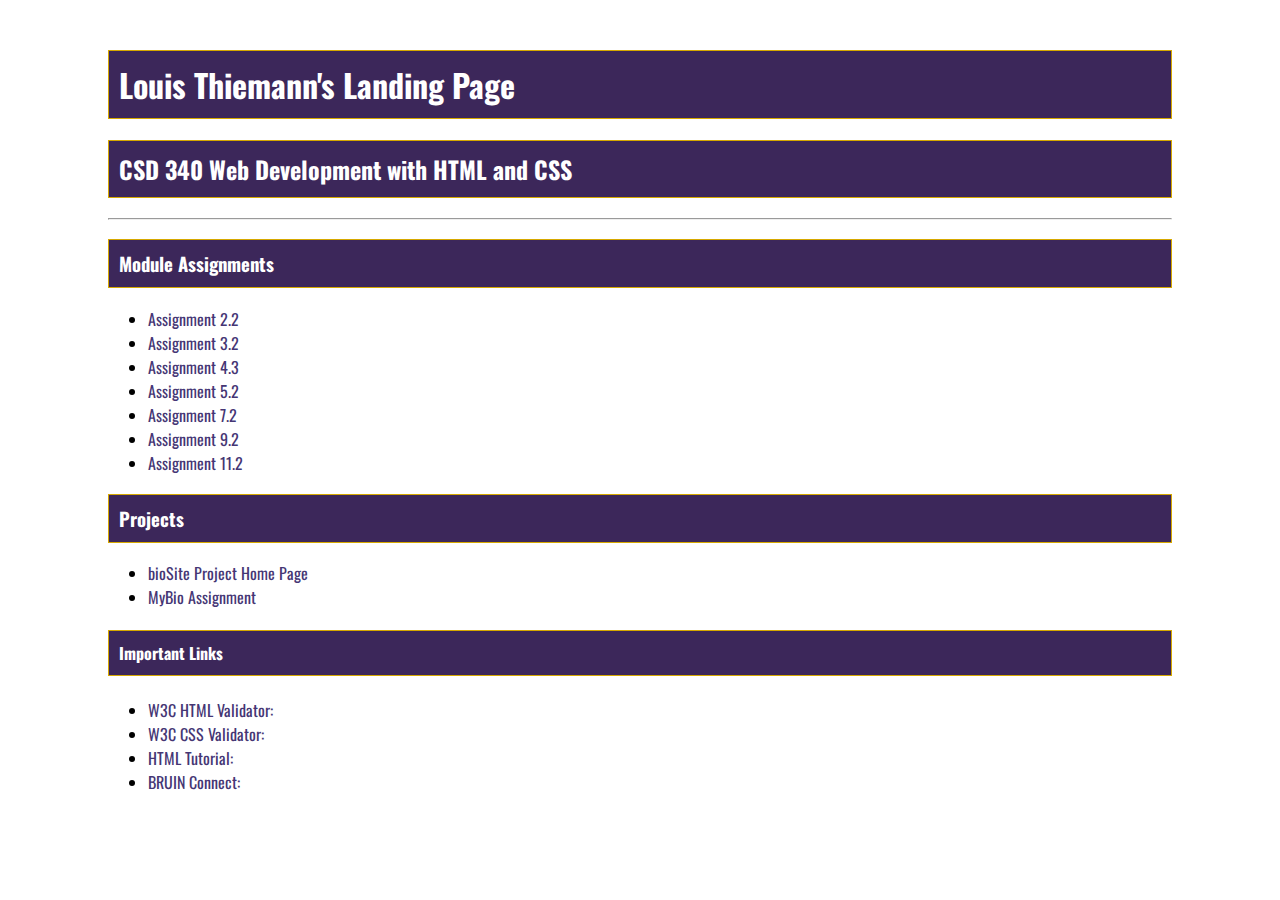
<file: index.html>
<!DOCTYPE html>

<html lang="en">

<head>
    <link rel="preconnect" href="https://fonts.googleapis.com">
    <link rel="preconnect" href="https://fonts.gstatic.com" crossorigin>
    <link href="https://fonts.googleapis.com/css2?family=Oswald:wght@300;400;500;700&display=swap" rel="stylesheet">
    <link href="site.css" rel="stylesheet" type="text/css">
    <title>Louis Thiemann's CSD 340 Landing Page</title>
</head>

<body>

    <div id="container">

        <h1>Louis Thiemann's Landing Page</h1>
        <h2>CSD 340 Web Development with HTML and CSS</h2>
        <hr>
        <h3>Module Assignments</h3>
        <ul>
            <li> <a href="module-2/Thiemann_EX1.html"> Assignment 2.2 </a> </li>
            <li> <a href="module-3/Thiemann_EX2.html"> Assignment 3.2 </a> </li>
            <li> <a href="module-4/Thiemann_EX3.html"> Assignment 4.3 </a> </li>
            <li> <a href="module-5/Thiemann_EX4.html"> Assignment 5.2 </a> </li>
            <li> <a href="module-7/Thiemann_Mod7_2.html"> Assignment 7.2 </a> </li>
            <li> <a href="module-9/Thiemann_EX6.html"> Assignment 9.2 </a> </li>
            <li> <a href="module-11/Thiemann_11.2.docx"> Assignment 11.2 </a> </li>
        </ul>

        <h3>Projects</h3>
        <ul>
            <li> <a href="../bioSite/index.html"> bioSite Project Home Page </a> </li>
            <li> <a href="module-12/index.html"> MyBio Assignment </a> </li>
        </ul> 
        <h4> Important Links </h4>
        
        <ul>
            <li> <a href="https://validator.w3.org/"> W3C HTML Validator: </a> </li>
            <li> <a href="http://jigsaw.w3.org/css-validator/"> W3C CSS Validator: </a> </li>
            <li> <a href="https://www.w3schools.com/html/"> HTML Tutorial: </a> </li>
            <li> <a href="https://bruinconnect.bellevue.edu/"> BRUIN Connect: </a> </li>


        </ul>


        

          








    </div>
    

</body>

</html>
</file>
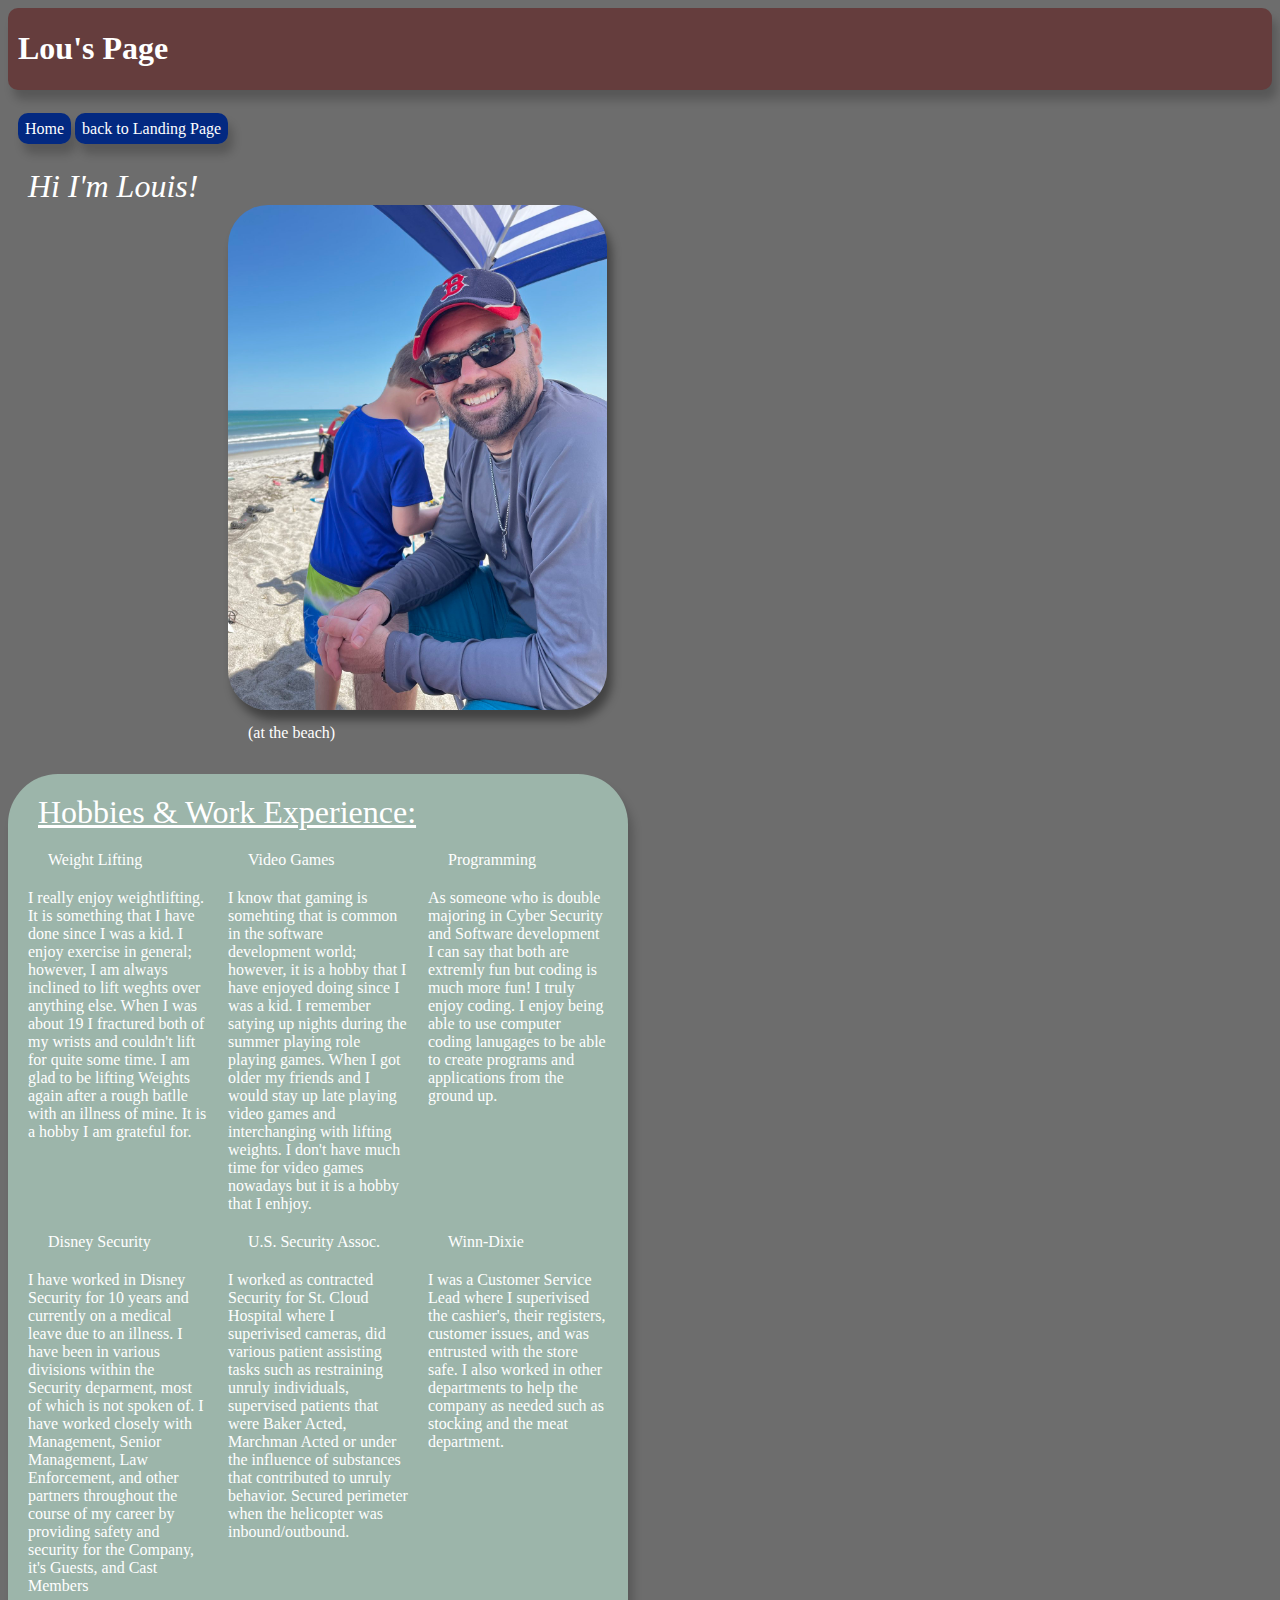
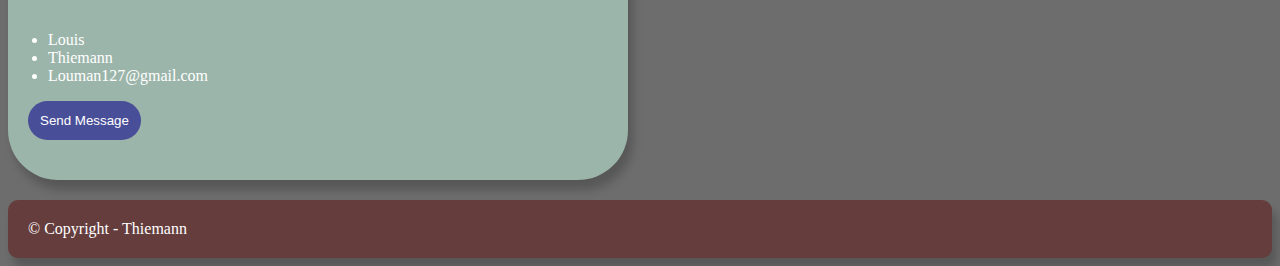
<file: module-12/index.html>
<!DOCTYPE html>

<html lang="en">

<head>
    <link rel="preconnect" href="https://fonts.googleapis.com">
    <link rel="preconnect" href="https://fonts.gstatic.com" crossorigin>
    <link href="https://fonts.googleapis.com/css2?family=Oswald:wght@300;400;500;700&display=swap" rel="stylesheet">
    <link href="site.css" rel="stylesheet" type="text/css">
    <title>Louis Thiemann's CSD 340 Landing Page</title>
</head>

<header>
    <h1>Lou's Page</h1>
    <!-- <h2>bioSite</h2> -->

</header>

<div id="menuBar">
    <a id="indexPage" href="index.html">Home</a>
    <a id="landingPage" href="../index.html"> back to Landing Page</a>
    <!--
    <a id="aboutPage" href="about.html">About</a>
    <a id="hobbiesPage" href="hobbies.html">Hobbies</a>
    -->
</div>

<div id="this_here"> Hi I'm Louis!</div>
<div id="mePicture">
    <img src="15.jpg" alt="(at the beach)"/> <!--Filler item-->
    <figcaption style="margin-left:240px; margin-top: 10px; color: white;">
        (at the beach)
    </figcaption> <!--Filler item-->
</div>

<div id="container">

    <p id="hobby_statement"> Hobbies &amp; Work Experience&colon; </p>

    <div id="hobbies">
        <!-- <h1>Hobbies</h1> -->

        <div id="column1">
            <div class="card">
                

                <div class="card-title">
                    Weight Lifting
                </div>

                
                <div class="card-content">

                    I really enjoy weightlifting. It is something that I have done
                    since I was a kid. I enjoy exercise in general; however, I am
                    always inclined to lift weghts over anything else. When I was about
                    19 I fractured both of my wrists and couldn't lift for quite some time.
                    I am glad to be lifting Weights again after a rough batlle with an illness
                    of mine. It is a hobby I am grateful for.



                </div>

            </div>    

        </div>
        
        
        <div id="column2">
            <div class="card">

                <div class="card-title">
                    Video Games
                </div>
                
                <div class="card-content">
                    I know that gaming is somehting that is common in the software development world;
                    however, it is a hobby that I have enjoyed doing since I was a kid. I remember satying up
                    nights during the summer playing role playing games. When I got older my friends and I would
                    stay up late playing video games and interchanging with lifting weights. I don't have much
                    time for video games nowadays but it is a hobby that I enhjoy. 

                </div>

            </div>    

        </div>


        <div id="column3">
            <div class="card">

                <div class="card-title">
                    Programming
                </div>
                
                <div class="card-content">
                    As someone who is double majoring in Cyber Security and Software development
                    I can say that both are extremly fun but coding is much more fun! I truly enjoy coding.
                    I enjoy being able to use computer coding lanugages to be able to create programs and 
                    applications from the ground up.

                </div>

            </div>    

        </div>


        <!-- Experience div. 3 columns representing your work experience/personal interests -->

        <!-- <div id="work_exp"> Work&colon; </div> -->
        
        <div id="experience">
            
            <div id="column4">
                
                <div class="card">
                    

                    <div class="card-title">
                        Disney Security
                    </div>
                    
                    <div class="card-content">
                        I have worked in Disney Security for 10 years and currently on a medical leave due to an illness. 
                        I have been in various divisions within the Security deparment, most of which is not spoken of. 
                        I have worked closely with Management, Senior Management, 
                        Law Enforcement, and other partners throughout the course of my career by providing safety and security for the 
                        Company, it's Guests, and Cast Members

                    </div>

                </div>    

            </div>
            
            
            <div id="column5">
                <div class="card">

                    <div class="card-title">
                        U.S. Security Assoc.
                    </div>
                    
                    <div class="card-content">
                        I worked as contracted Security for St. Cloud Hospital where I superivised cameras, did various patient
                        assisting tasks such as restraining unruly individuals, supervised patients that were Baker
                        Acted, Marchman Acted or under the influence of substances that contributed to unruly behavior.
                        Secured perimeter when the helicopter was inbound/outbound.

                    </div>

                </div>    

            </div>


            <div id="column6">
                <div class="card">

                    <div class="card-title">
                        Winn-Dixie
                    </div>
                    
                    <div class="card-content">
                        I was a Customer Service Lead where I superivised the cashier's, their registers, customer issues,
                        and was entrusted with the store safe. I also worked in other departments to help
                        the company as needed such as stocking and the meat department.

                    </div>

                </div>    

            </div>

        </div>

    </div>

    <div id="contact_div">
        
        <ul>
            <li> Louis </li>
            <li> Thiemann </li>
            <li> Louman127@gmail.com </li>
        </ul>
        
        


        <a href="mailto:louman127@gmail.com"><input type="submit" value="Send Message" id="button_message"></a></button> 
        

        

    </div>


</div>

<footer>
© Copyright - Thiemann 
</footer>
</file>
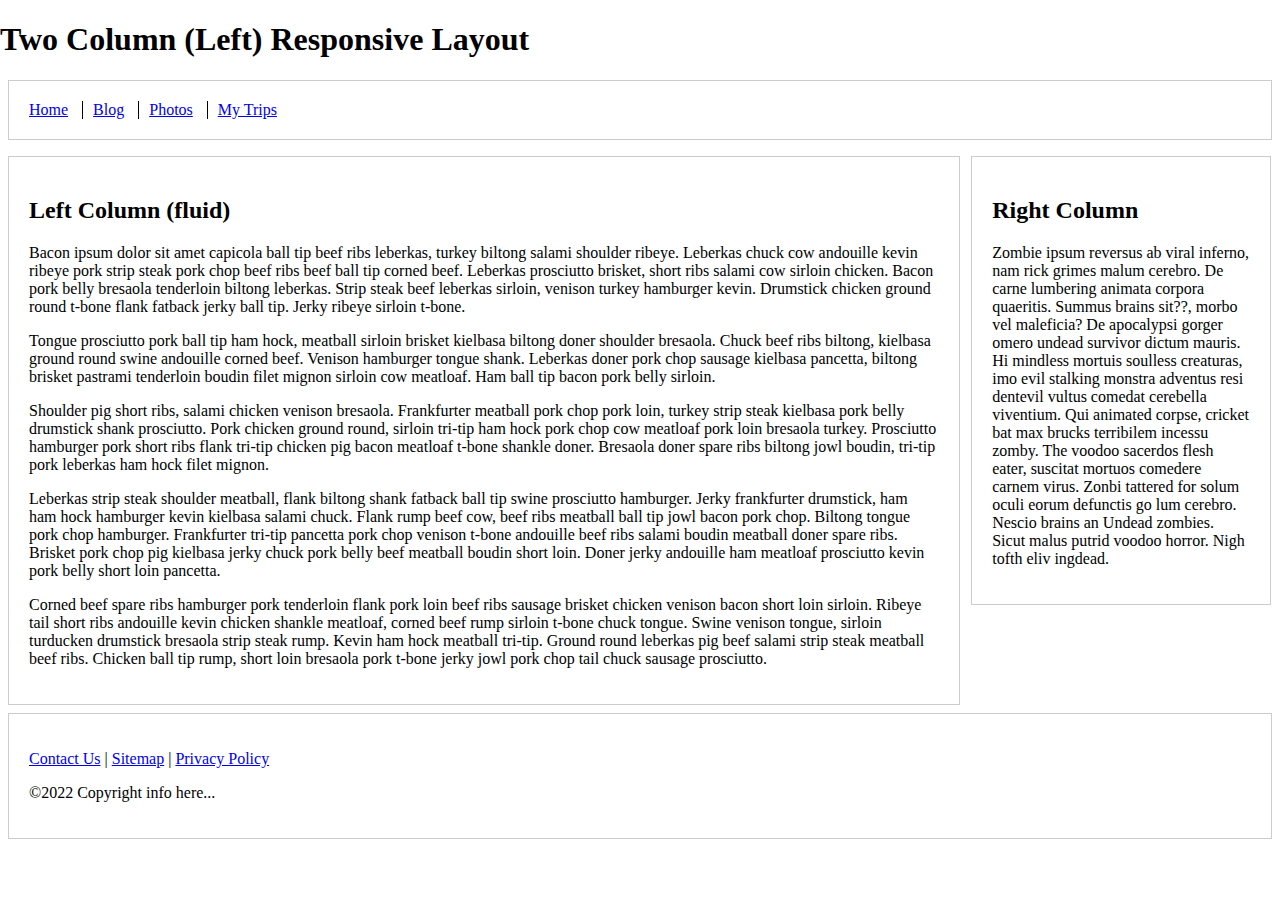
<file: module-11/Exercise 11.2.html>
<!DOCTYPE html>
<!-- saved from url=(0221)https://alt-5a31d48b683a8.blackboard.com/bbcswebdav/pid-13718017-dt-content-rid-84358092_2/courses/CSD340-306H_2231_DD/assignment_11_2.html?one_hash=438ABA331676374C67B3270284BF3BD6&f_hash=69238CD3C34F44947D04EAF231B34CB9 -->
<html lang="en"><head><meta http-equiv="Content-Type" content="text/html; charset=UTF-8">
    
    <meta name="viewport" content="width=device-width, initial-scale=1">

    <title>Exercise 11.2</title>

    <style type="text/css">
        html {
            box-sizing: border-box;
        }

        *, *:before, *:after {
            box-sizing: inherit;
        }

        body {
            margin: 0 auto;
        }

        footer, header {
            position: relative;
            clear: both;
        }

        .left-column, .right-column, footer, header {
            border: 1px solid #ccc;
            padding: 1.25em;
            margin: .5em;
        }

        .nav {
            list-style: none;
            margin-left: 0;
            margin-bottom: 0;
            padding-left: 0;
        }

        .nav > li,
        .nav > li > a {
            display: inline-block;
            *display: inline;
            zoom: 1;
        }

        .inline-items {
            margin-top: 0;
        }

        .inline-items li {
            margin-left: 0;
            border-left: 1px solid black;
            padding-left: 10px;
            padding-right: 10px;
        }

        .inline-items li:first-child {
            margin-left: 0;
            border: none;
            padding-left: 0;
            padding-right: 10px;
        }

        .inline-items li:last-child {
            padding-right: 0;
        }

        /* Media queries */
        @media screen and (min-width: 47.5em) {
            .columns-container {
                float: left;
            }

            .left-column {
                margin-right: 20em;
                float: left;
            }

            .right-column {
                width: 18.75em;
                margin-left: -19.3em;
                float: left;
            }
        }
    </style>
</head>

<body>
    <h1>Two Column (Left) Responsive Layout</h1>
    
    <header>
        <nav>
            <ul class="nav inline-items">
                <li><a href="https://alt-5a31d48b683a8.blackboard.com/bbcswebdav/pid-13718017-dt-content-rid-84358092_2/courses/CSD340-306H_2231_DD/assignment_11_2.html?one_hash=438ABA331676374C67B3270284BF3BD6&amp;f_hash=69238CD3C34F44947D04EAF231B34CB9#">Home</a></li>
                <li><a href="https://alt-5a31d48b683a8.blackboard.com/bbcswebdav/pid-13718017-dt-content-rid-84358092_2/courses/CSD340-306H_2231_DD/assignment_11_2.html?one_hash=438ABA331676374C67B3270284BF3BD6&amp;f_hash=69238CD3C34F44947D04EAF231B34CB9#">Blog</a></li>
                <li><a href="https://alt-5a31d48b683a8.blackboard.com/bbcswebdav/pid-13718017-dt-content-rid-84358092_2/courses/CSD340-306H_2231_DD/assignment_11_2.html?one_hash=438ABA331676374C67B3270284BF3BD6&amp;f_hash=69238CD3C34F44947D04EAF231B34CB9#">Photos</a></li>
                <li><a href="https://alt-5a31d48b683a8.blackboard.com/bbcswebdav/pid-13718017-dt-content-rid-84358092_2/courses/CSD340-306H_2231_DD/assignment_11_2.html?one_hash=438ABA331676374C67B3270284BF3BD6&amp;f_hash=69238CD3C34F44947D04EAF231B34CB9#">My Trips</a></li>
            </ul>
        </nav>
    </header>

    <div class="columns-container">

        <div class="left-column">
            <h2>Left Column (fluid)</h2>

            <p>Bacon ipsum dolor sit amet capicola ball tip beef ribs leberkas, turkey biltong salami shoulder ribeye. Leberkas
                chuck cow andouille kevin ribeye pork strip steak pork chop beef ribs beef ball tip corned beef. Leberkas
                prosciutto brisket, short ribs salami cow sirloin chicken. Bacon pork belly bresaola tenderloin biltong leberkas.
                Strip steak beef leberkas sirloin, venison turkey hamburger kevin. Drumstick chicken ground round t-bone flank
                fatback jerky ball tip. Jerky ribeye sirloin t-bone.</p>

            <p>Tongue prosciutto pork ball tip ham hock, meatball sirloin brisket kielbasa biltong doner shoulder bresaola.
                Chuck beef ribs biltong, kielbasa ground round swine andouille corned beef. Venison hamburger tongue shank.
                Leberkas doner pork chop sausage kielbasa pancetta, biltong brisket pastrami tenderloin boudin filet mignon
                sirloin cow meatloaf. Ham ball tip bacon pork belly sirloin.</p>

            <p>Shoulder pig short ribs, salami chicken venison bresaola. Frankfurter meatball pork chop pork loin, turkey strip
                steak kielbasa pork belly drumstick shank prosciutto. Pork chicken ground round, sirloin tri-tip ham hock pork
                chop cow meatloaf pork loin bresaola turkey. Prosciutto hamburger pork short ribs flank tri-tip chicken pig bacon
                meatloaf t-bone shankle doner. Bresaola doner spare ribs biltong jowl boudin, tri-tip pork leberkas ham hock filet
                mignon.</p>

            <p>Leberkas strip steak shoulder meatball, flank biltong shank fatback ball tip swine prosciutto hamburger. Jerky
                frankfurter drumstick, ham ham hock hamburger kevin kielbasa salami chuck. Flank rump beef cow, beef ribs meatball
                ball tip jowl bacon pork chop. Biltong tongue pork chop hamburger. Frankfurter tri-tip pancetta pork chop venison
                t-bone andouille beef ribs salami boudin meatball doner spare ribs. Brisket pork chop pig kielbasa jerky chuck
                pork belly beef meatball boudin short loin. Doner jerky andouille ham meatloaf prosciutto kevin pork belly short
                loin pancetta.</p>

            <p>Corned beef spare ribs hamburger pork tenderloin flank pork loin beef ribs sausage brisket chicken venison bacon
                short loin sirloin. Ribeye tail short ribs andouille kevin chicken shankle meatloaf, corned beef rump sirloin
                t-bone chuck tongue. Swine venison tongue, sirloin turducken drumstick bresaola strip steak rump. Kevin ham hock
                meatball tri-tip. Ground round leberkas pig beef salami strip steak meatball beef ribs. Chicken ball tip rump,
                short loin bresaola pork t-bone jerky jowl pork chop tail chuck sausage prosciutto.</p>
        </div>

        <div class="right-column">
            <h2>Right Column</h2>

            <p>Zombie ipsum reversus ab viral inferno, nam rick grimes malum cerebro. De carne lumbering animata corpora
                quaeritis. Summus brains sit??, morbo vel maleficia? De apocalypsi gorger omero undead survivor dictum mauris. Hi
                mindless mortuis soulless creaturas, imo evil stalking monstra adventus resi dentevil vultus comedat cerebella
                viventium. Qui animated corpse, cricket bat max brucks terribilem incessu zomby. The voodoo sacerdos flesh eater,
                suscitat mortuos comedere carnem virus. Zonbi tattered for solum oculi eorum defunctis go lum cerebro. Nescio
                brains an Undead zombies. Sicut malus putrid voodoo horror. Nigh tofth eliv ingdead.</p>
        </div>

    </div>

    <footer>
        <p><a href="https://alt-5a31d48b683a8.blackboard.com/bbcswebdav/pid-13718017-dt-content-rid-84358092_2/courses/CSD340-306H_2231_DD/assignment_11_2.html?one_hash=438ABA331676374C67B3270284BF3BD6&amp;f_hash=69238CD3C34F44947D04EAF231B34CB9#">Contact Us</a> | <a href="https://alt-5a31d48b683a8.blackboard.com/bbcswebdav/pid-13718017-dt-content-rid-84358092_2/courses/CSD340-306H_2231_DD/assignment_11_2.html?one_hash=438ABA331676374C67B3270284BF3BD6&amp;f_hash=69238CD3C34F44947D04EAF231B34CB9#">Sitemap</a> | <a href="https://alt-5a31d48b683a8.blackboard.com/bbcswebdav/pid-13718017-dt-content-rid-84358092_2/courses/CSD340-306H_2231_DD/assignment_11_2.html?one_hash=438ABA331676374C67B3270284BF3BD6&amp;f_hash=69238CD3C34F44947D04EAF231B34CB9#">Privacy Policy</a></p>
        <p>©2022 Copyright info here...</p>
    </footer>

</body></html>
</file>
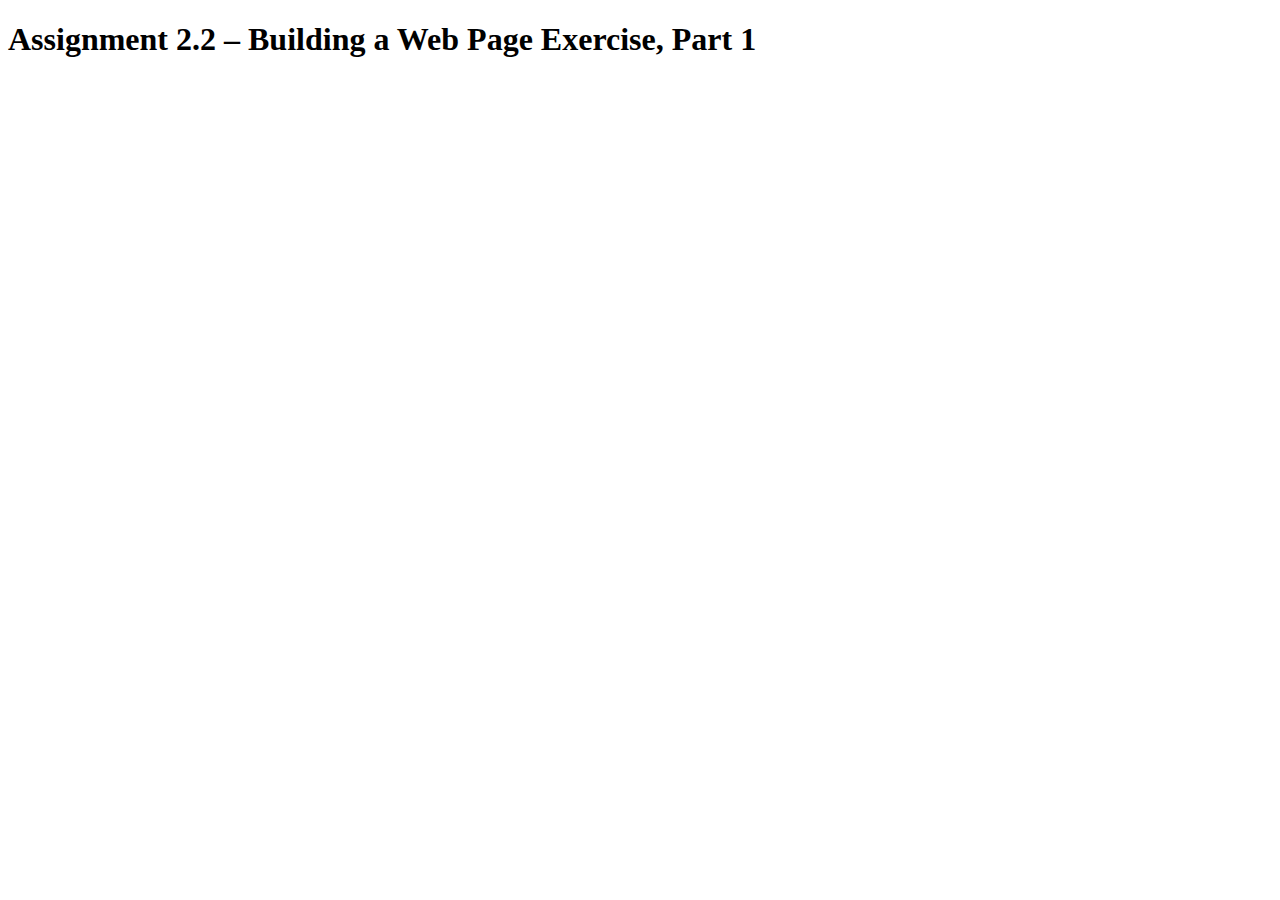
<file: module-2/Thiemann_EX1.html>
<!DOCTYPE html>

<html lang="en">

<head>
    <title>CCSD 340 Web Development with HTML and CSS</title>
</head>

<body>

    <h1>Assignment 2.2 – Building a Web Page Exercise, Part 1</h1>

</body>

</html>
</file>
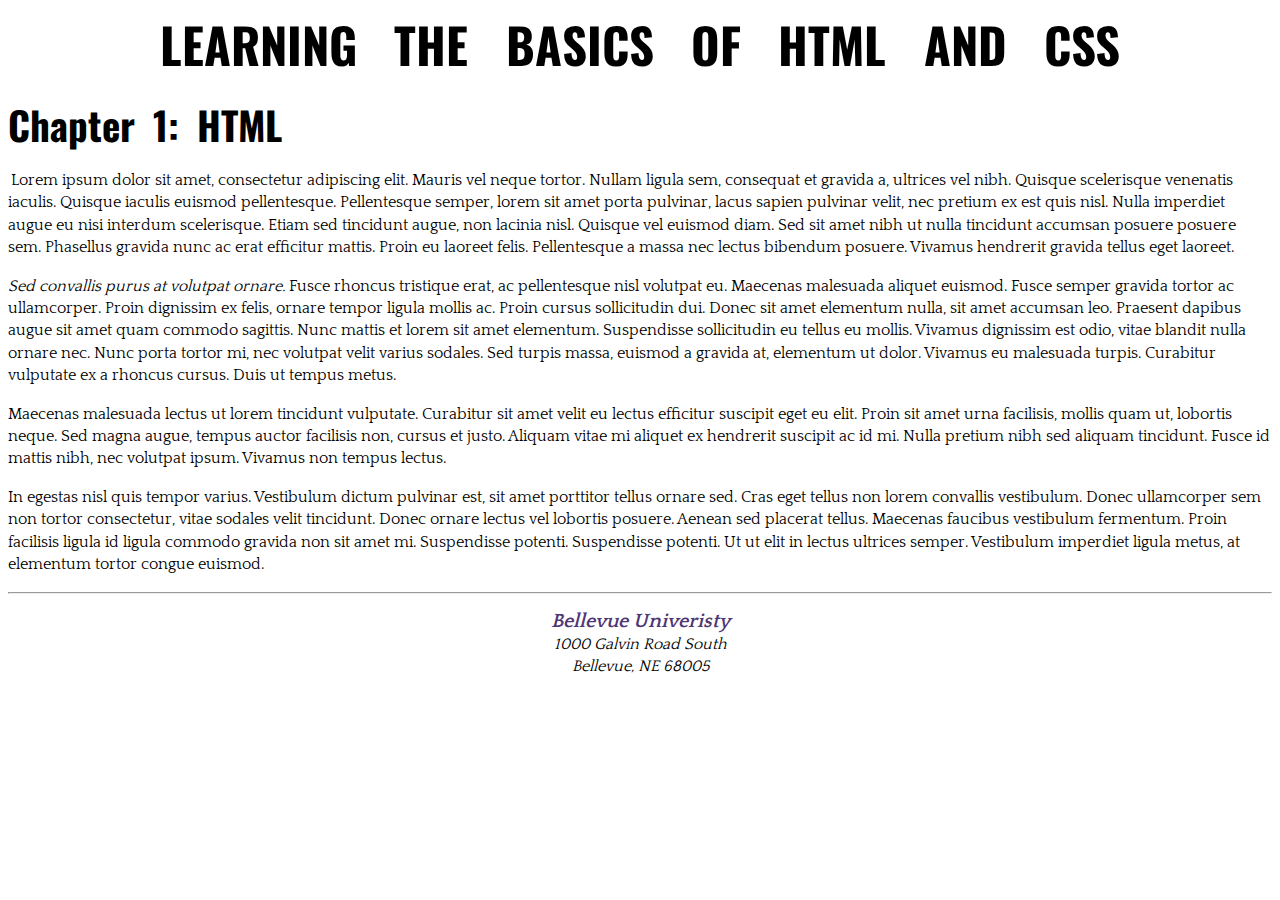
<file: module-3/Thiemann_EX2.html>
<!-- Louis Thiemann -->
<!-- CSD 340 - 306H -->
<!-- 08/20/2022-->
<!DOCTYPE html>
<html lang="en">

<head>
    <link href="https://fonts.googleapis.com/css2?family=Oswald:wght@300;500;700&family=Quattrocento:wght@400;700&display=swap" rel="stylesheet">
    <meta name="description" content="Learning HTML and CSS exercises">
    <meta http-equiv="author" content="Louis Thiemann">
    <meta name="keywords" content="learning, html, css">
    <meta http-equiv="pragma" content="no-cache">
    <link href="Thiemann_EX2.css" rel="stylesheet" type="text/css">
    <!-- add a link to google fonts kit-->
    <title>CSD 340 Development with HTML and CSS</title>
</head>

<body>
    <div id="container">
        <h1>Learning The Basics of HTML and CSS</h1>
        <h2>Chapter 1: HTML</h2>

        <p class="intro">
            Lorem ipsum dolor sit amet, consectetur adipiscing elit. Mauris vel neque tortor. 
            Nullam ligula sem, consequat et gravida a, ultrices vel nibh. Quisque scelerisque 
            venenatis iaculis. Quisque iaculis euismod pellentesque. Pellentesque semper, 
            lorem sit amet porta pulvinar, lacus sapien pulvinar velit, nec pretium ex est quis 
            nisl. Nulla imperdiet augue eu nisi interdum scelerisque. Etiam sed tincidunt augue, 
            non lacinia nisl. Quisque vel euismod diam. Sed sit amet nibh ut nulla tincidunt 
            accumsan posuere posuere sem. Phasellus gravida nunc ac erat efficitur mattis. 
            Proin eu laoreet felis. Pellentesque a massa nec lectus bibendum posuere. 
            Vivamus hendrerit gravida tellus eget laoreet.
        </p>

        <p>
            <span class="sentence">Sed convallis purus at volutpat ornare.</span> Fusce rhoncus tristique erat, ac pellentesque 
            nisl volutpat eu. Maecenas malesuada aliquet euismod. Fusce semper gravida tortor ac 
            ullamcorper. Proin dignissim ex felis, ornare tempor ligula mollis ac. Proin cursus 
            sollicitudin dui. Donec sit amet elementum nulla, sit amet accumsan leo. Praesent dapibus 
            augue sit amet quam commodo sagittis. Nunc mattis et lorem sit amet elementum. Suspendisse 
            sollicitudin eu tellus eu mollis. Vivamus dignissim est odio, vitae blandit nulla ornare nec. 
            Nunc porta tortor mi, nec volutpat velit varius sodales. Sed turpis massa, euismod a gravida 
            at, elementum ut dolor. Vivamus eu malesuada turpis. Curabitur vulputate ex a rhoncus cursus. 
            Duis ut tempus metus.

        <p>
            Maecenas malesuada lectus ut lorem tincidunt vulputate. Curabitur sit amet velit eu lectus 
            efficitur suscipit eget eu elit. Proin sit amet urna facilisis, mollis quam ut, lobortis 
            neque. Sed magna augue, tempus auctor facilisis non, cursus et justo. Aliquam vitae mi aliquet 
            ex hendrerit suscipit ac id mi. Nulla pretium nibh sed aliquam tincidunt. Fusce id mattis nibh, 
            nec volutpat ipsum. Vivamus non tempus lectus.
        </p>

        <p>
            In egestas nisl quis tempor varius. Vestibulum dictum pulvinar est, sit amet porttitor tellus ornare 
            sed. Cras eget tellus non lorem convallis vestibulum. Donec ullamcorper sem non tortor consectetur, 
            vitae sodales velit tincidunt. Donec ornare lectus vel lobortis posuere. Aenean sed placerat tellus. 
            Maecenas faucibus vestibulum fermentum. Proin facilisis ligula id ligula commodo gravida non sit 
            amet mi. Suspendisse potenti. Suspendisse potenti. Ut ut elit in lectus ultrices semper. Vestibulum 
            imperdiet ligula metus, at elementum tortor congue euismod.
        </p>

        <hr />
        
        <address>
            <p>
                <a id="bel" href="https://www.bellevue.edu/">Bellevue Univeristy</a>    
                <br>1000 Galvin Road South
                <br>Bellevue, NE 68005    
            </p> 
        </address>
    </div>
</body>
</html>
</file>
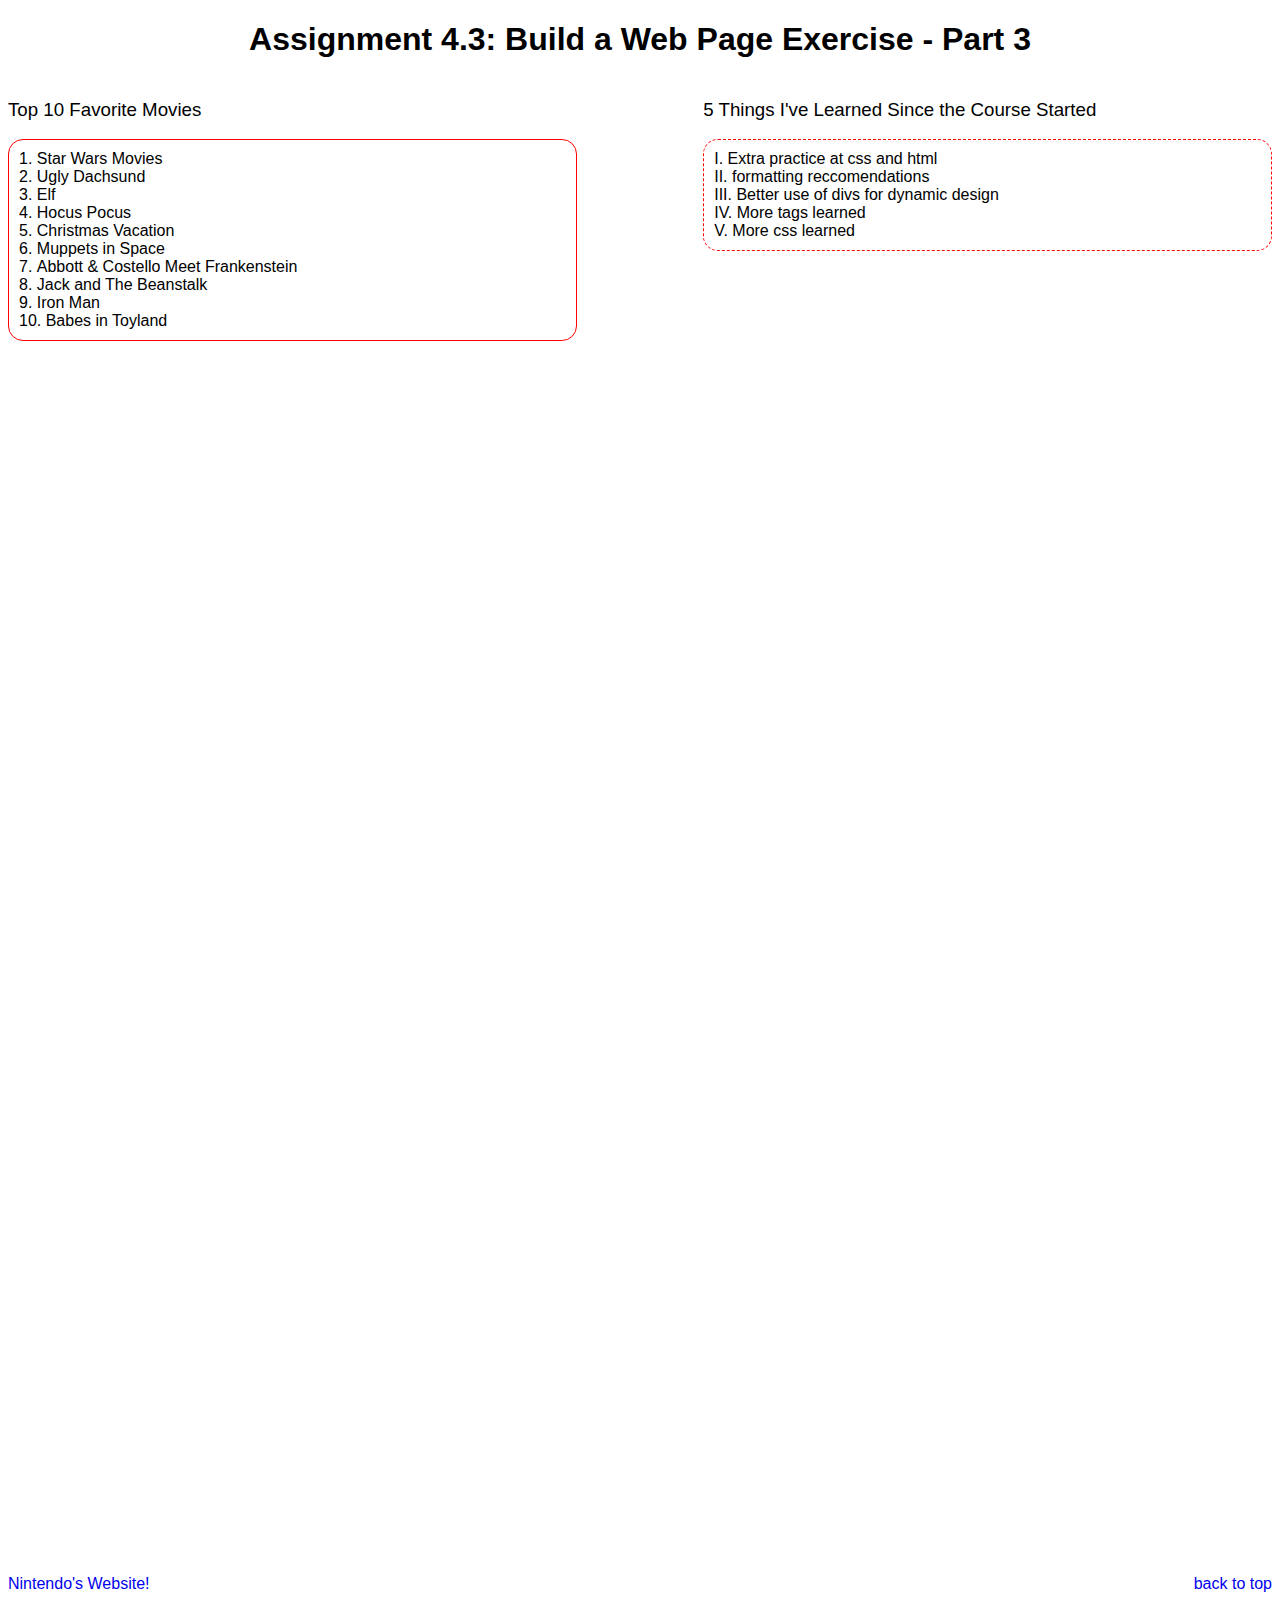
<file: module-4/Thiemann_EX3.html>
<!DOCTYPE html>

<!-- Louis Thiemann -->
<!-- CSD 340 - 306H -->
<!-- 08/28/2022 -->
<!-- Assignment 4.3 -->

<html lang="en">

<head>
    <link href="Thiemann_EX3.css" rel="stylesheet" type="text/css">
    <title>CSD 340 Web Development with HTML and CSS</title>
</head>

<body>
    <div id="container">
        <h1> Assignment 4.3: Build a Web Page Exercise - Part 3 </h1>
    </div>

    <div id="leftDiv">
        <h3> Top 10 Favorite Movies </h3>
        <ol>
            <li> Star Wars Movies </li>
            <li> Ugly Dachsund </li>
            <li> Elf  </li>
            <li> Hocus Pocus </li>
            <li> Christmas Vacation </li>
            <li> Muppets in Space </li>
            <li> Abbott & Costello Meet Frankenstein </li>
            <li> Jack and The Beanstalk </li>
            <li> Iron Man </li>
            <li> Babes in Toyland </li>
        </ol>
    </div>

    <div id="rightDiv">
        <h3> 5 Things I've Learned Since the Course Started </h3>
        <ul>
            <li> Extra practice at css and html </li>
            <li> formatting reccomendations </li>
            <li> Better use of divs for dynamic design </li>
            <li> More tags learned </li>
            <li> More css learned </li>
        </ul>
    </div>

    <div id="newDiv">
    </div>

    <div id="lastDiv">
        <a id="nint" href="https://www.nintendo.com/" target="_blank"> Nintendo's Website! </a>
        <a id="toTop" href="#top"> back to top </a>
    </div>    
</body>

</html>
</file>
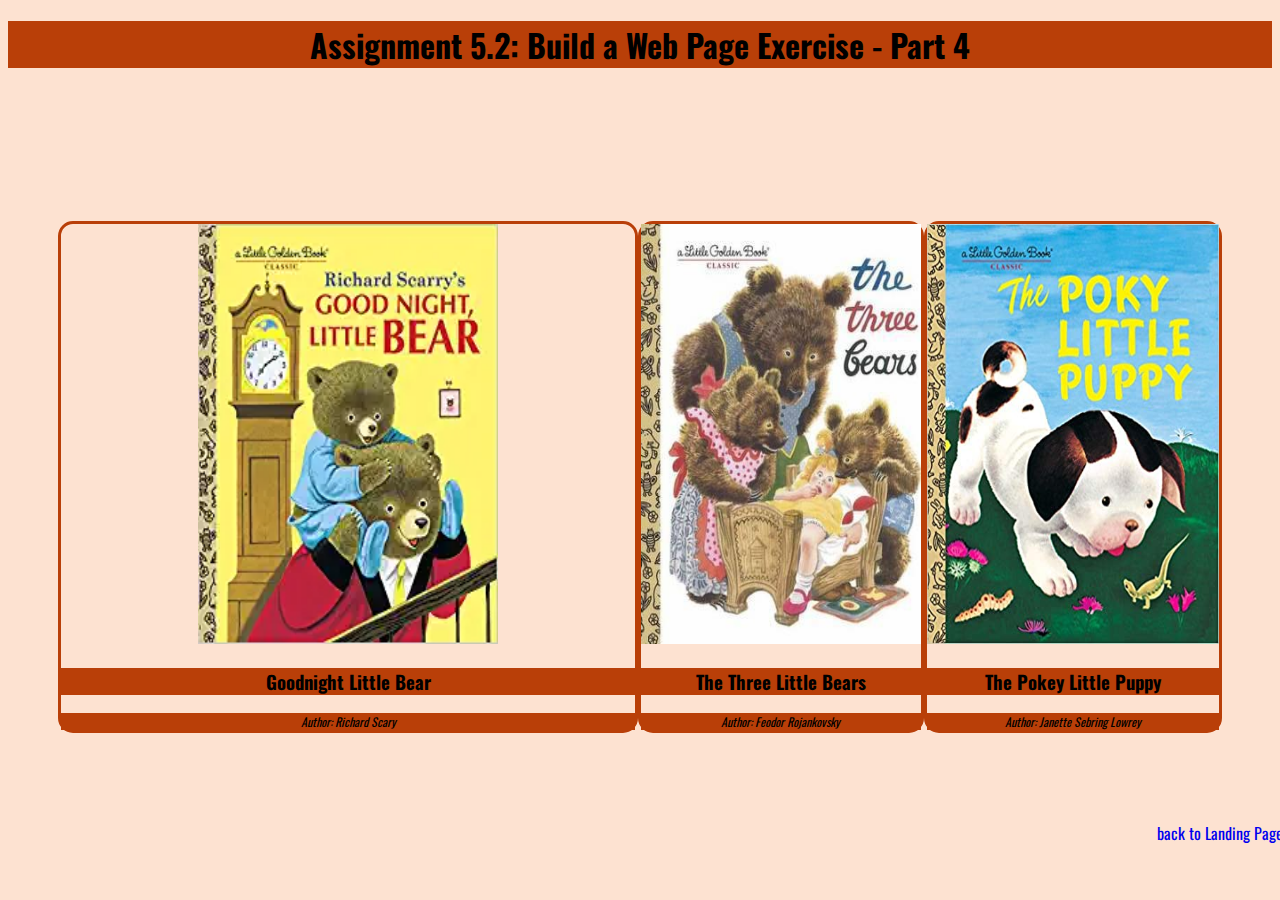
<file: module-5/Thiemann_EX4.html>
<!DOCTYPE html>

<html lang="en">

<head>
    <link href="https://fonts.googleapis.com/css2?family=Oswald:wght@300;400;500;700&display=swap" rel="stylesheet">
    <title>CSD 340 Web Development with HTML and CSS</title>

    <link href="Thiemann_EX4.css" rel="stylesheet" type="text/css">
</head>

<body>

   <div id="container">

    <h1> Assignment 5.2: Build a Web Page Exercise - Part 4 </h1>

    <div id="image-gallery">

        <div id="img_1">
            <figure>
                <img src="images/littlebear.jpg" alt="alternatetext" id="bear">
                <h3>Goodnight Little Bear</h3>
                <figcaption>Author: Richard Scary</figcaption>
            </figure>

        </div>

        <div id="img_2">
            <figure>
                <img src="images/threebears.jpg" alt="alternatetext" id="threebears">
                <h3>The Three Little Bears</h3>
                <figcaption>Author: Feodor Rojankovsky</figcaption>
            </figure>
        </div>

        <div id="img_3">
            <figure>
                <img src="images/puppy.jpg" alt="alternatetext" id="puppy">
                <h3>The Pokey Little Puppy</h3>
                <figcaption>Author: Janette Sebring Lowrey</figcaption>
            </figure>
        </div>

        <div id="landingDiv">
            <!-- <a id="nint" href="https://www.nintendo.com/" target="_blank"> Nintendo's Website! </a> -->
            <a id="lands" href="../index.html">back to Landing Page </a>
        </div>
        
    </div>

   </div>

</body>

</html>
</file>
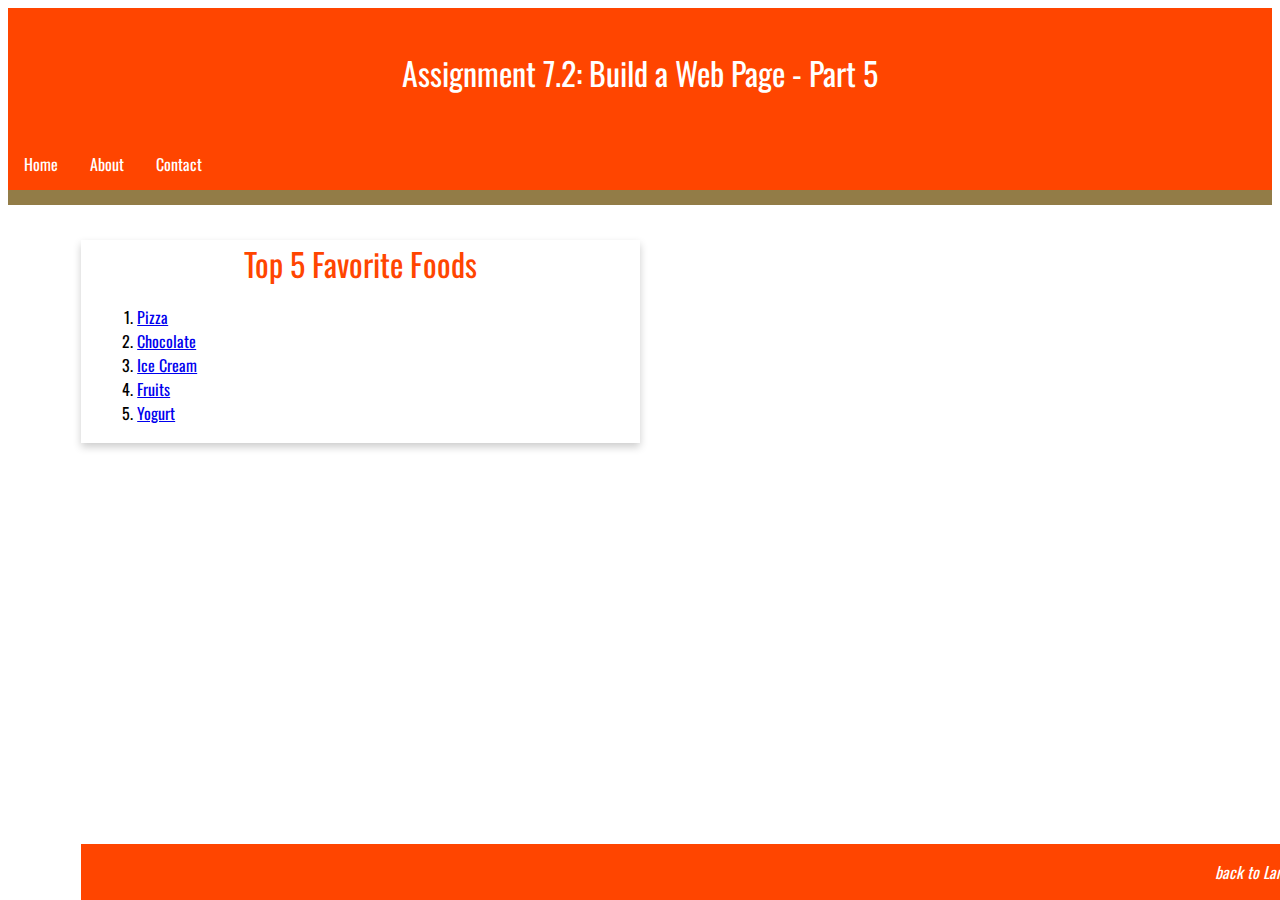
<file: module-7/Thiemann_Mod7_2.html>
<!DOCTYPE html>

<!-- Louis Thiemann -->
<!-- CSD 340-306H -->
<!-- 09/13/22 -->
<!-- Assignment 7.2 -->

<html lang="en">

<head>
    <title>CSD 340 Web Development with HTML and CSS</title>
    <link href="Thiemann_Mod7_2.css" rel="stylesheet" type="text/css">
    <link rel="preconnect" href="https://fonts.googleapis.com">
    <link rel="preconnect" href="https://fonts.gstatic.com" crossorigin>
    <link href="https://fonts.googleapis.com/css2?family=Oswald:wght@300;400;500;700&display=swap" rel="stylesheet">
</head>

<body>
    
    <header>
        <h1>Assignment 7.2: Build a Web Page - Part 5</h1>
    </header>
        
    <div id="navbar">
        <a id="home" href="#">Home</a>
        <a id="about" href="#">About</a>
        <a id="contact" href="#">Contact</a>
    </div>
            
    <div id="container">

        <div class="card">

            <div class="card-title ">
                Top 5 Favorite Foods
            </div>
                    
            <div class="card-content">
                <ol>
                    <li> <a target="_blank" href="https://www.simplyrecipes.com/recipes/homemade_pizza/"> Pizza </a> </li>
                    <li> <a target="_blank" href="https://candyusa.com/story-of-chocolate/what-is-chocolate/ingredients-in-chocolate/"> Chocolate </a> </li>
                    <li> <a target="_blank" href="https://www.tasteofhome.com/recipes/homemade-vanilla-ice-cream/"> Ice Cream </a> </li>
                    <li> <a target="_blank" href="https://www.foodnetwork.com/recipes/food-network-kitchen/sweet-roasted-grapes-recipe-2104995"> Fruits </a> </li>
                    <li> <a target="_blank" href="https://downshiftology.com/recipes/how-to-make-homemade-yogurt/"> Yogurt </a> </li>
                </ol>
            </div>

            <div>
                <footer>
                    <p>
                        <a id="toPortal" href="../index.html">back to Landing Page</a>
                    </p>
                </footer>
            </div>
        
        </div>

    </div>

</body>

</html>
</file>
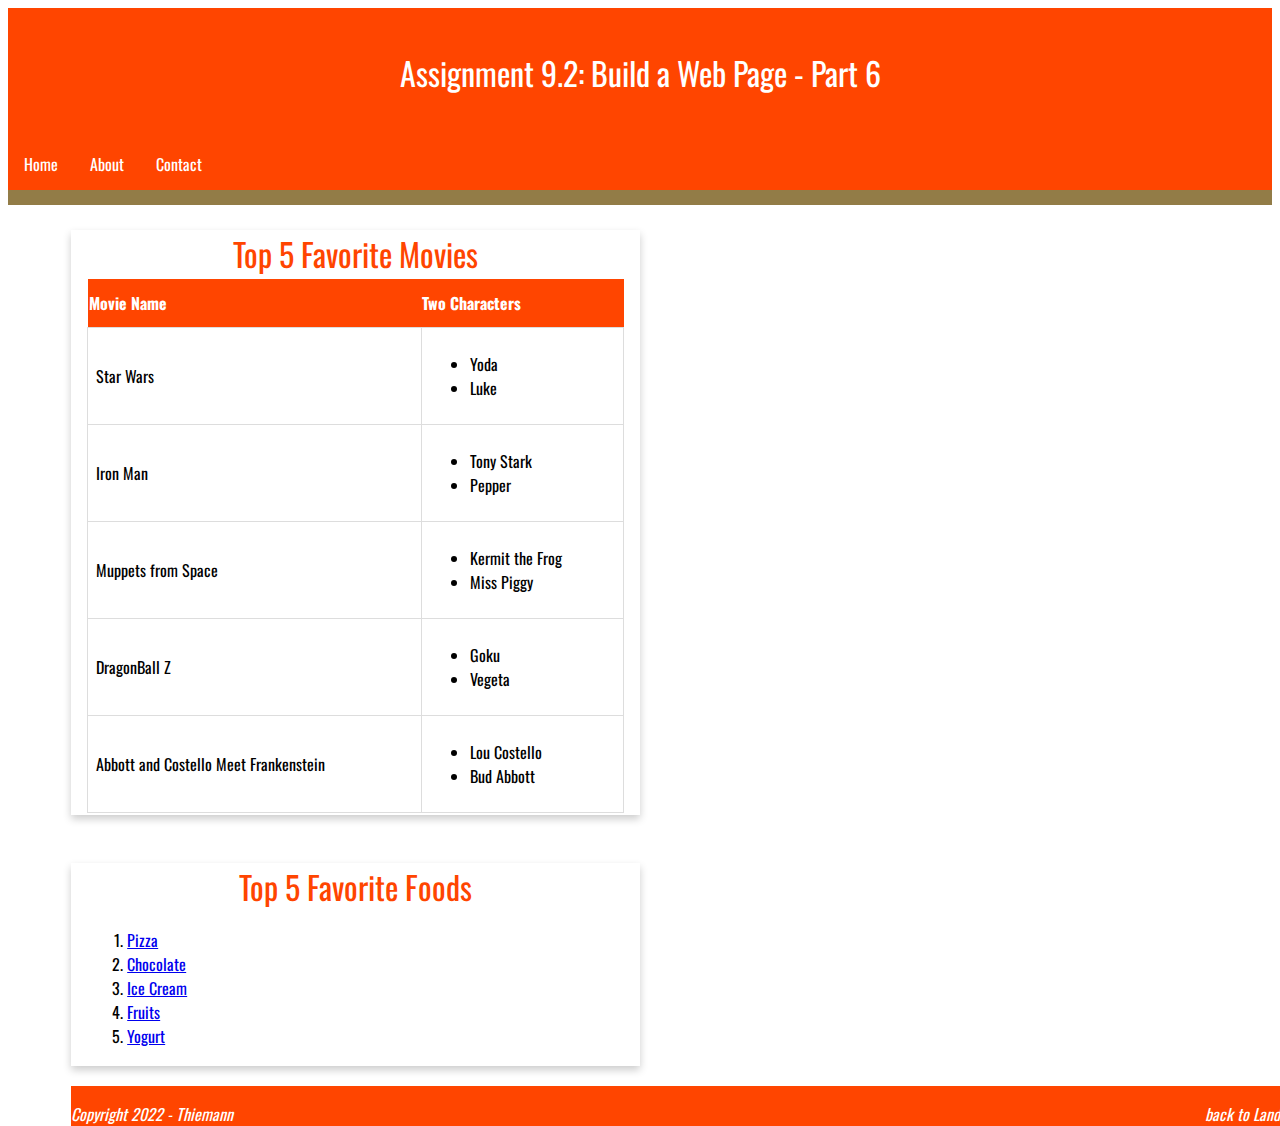
<file: module-9/Thiemann_EX6.html>
<!DOCTYPE html>

<!-- Louis Thiemann -->
<!-- CSD 340-306H -->
<!-- 09/24/22 -->
<!-- Assignment 9.2 -->

<html lang="en">

<head>
    <title>CSD 340 Web Development with HTML and CSS</title>
    <link href="Thiemann_EX6.css" rel="stylesheet" type="text/css">
    <link rel="preconnect" href="https://fonts.googleapis.com">
    <link rel="preconnect" href="https://fonts.gstatic.com" crossorigin>
    <link href="https://fonts.googleapis.com/css2?family=Oswald:wght@300;400;500;700&display=swap" rel="stylesheet">
</head>

<body>
    
    <header>
        <h1>Assignment 9.2: Build a Web Page - Part 6</h1>
    </header>
        
    <div id="navbar">
        <a id="home" href="#">Home</a>
        <a id="about" href="#">About</a>
        <a id="contact" href="#">Contact</a>
    </div>
            
    <div id="container">

        <div class="card">

            <div class="card-title">
                Top 5 Favorite Movies
            </div>


            <div class="card-content" style="color:white;">

                <table id="my_table">

                    <tr id="movie_table">
                        <th>Movie Name</th>
                        <th>Two Characters</th>
                    </tr>

                    <tr id="table_data">
                        <td> <span style="color:black;"> Star Wars </span></td>
                        <td> 
                            <span style="color:black;">
                                <ul>
                                    <li>Yoda</li>
                                    <li>Luke</li>
                                </ul>
                            </span>
                        
                        </td>
                    </tr>

                    <tr id="table_data">
                        <td> <span style="color:black;"> Iron Man </span></td>
                        <td> 
                            <span style="color:black;">
                                <ul>
                                    <li>Tony Stark</li>
                                    <li>Pepper</li>
                                </ul>
                            </span>
                        
                        </td>
                    </tr>

                    <tr id="table_data">
                        <td> <span style="color:black;"> Muppets from Space </span></td>
                        <td> 
                            <span style="color:black;">
                                <ul>
                                    <li>Kermit the Frog</li>
                                    <li>Miss Piggy</li>
                                </ul>
                            </span>
                        
                        </td>
                    </tr>

                    <tr id="table_data">
                        <td> <span style="color:black;"> DragonBall Z </span></td>
                        <td> 
                            <span style="color:black;">
                                <ul>
                                    <li>Goku</li>
                                    <li>Vegeta</li>
                                </ul>
                            </span>
                        
                        </td>
                    </tr>

                    <tr id="table_data">
                        <td> <span style="color:black;"> Abbott and Costello Meet Frankenstein </span></td>
                        <td> 
                            <span style="color:black;">
                                <ul>
                                    <li>Lou Costello</li>
                                    <li>Bud Abbott</li>
                                </ul>
                            </span>
                        
                        </td>
                    </tr>


                   


                </table>


            </div>


        </div>

        
        
        
        
        
        <!-- <div id="spacer" style="padding:20px;"></div> -->
        <br/>
        <br/>


        <div class="card">

            <div class="card-title ">
                Top 5 Favorite Foods
            </div>
                    
            <div class="card-content">
                <ol>
                    <li> <a target="_blank" href="https://www.simplyrecipes.com/recipes/homemade_pizza/"> Pizza </a> </li>
                    <li> <a target="_blank" href="https://candyusa.com/story-of-chocolate/what-is-chocolate/ingredients-in-chocolate/"> Chocolate </a> </li>
                    <li> <a target="_blank" href="https://www.tasteofhome.com/recipes/homemade-vanilla-ice-cream/"> Ice Cream </a> </li>
                    <li> <a target="_blank" href="https://www.foodnetwork.com/recipes/food-network-kitchen/sweet-roasted-grapes-recipe-2104995"> Fruits </a> </li>
                    <li> <a target="_blank" href="https://downshiftology.com/recipes/how-to-make-homemade-yogurt/"> Yogurt </a> </li>
                </ol>
            </div>
        

        <footer>
            <p>
                <span style="float:left;"> Copyright 2022 - Thiemann</span> <span style="float:right;"> <a id="toPortal" href="../index.html">back to Landing Page</a> </span>
            </p>
        </footer>
        
        
        


    </div>

</body>

</html>
</file>
<file: site.css>
html, body{
    font-family: 'Oswald','Verdana', Arial, sans-serif;
    


}

#container{
    
    margin-top: 50px;
    margin-left: 100px;
    margin-right: 100px;
    
    

}

h1, h2, h3, h4{
    background-color: #3c275a;
    color: #fff;
    border: 1px solid #D6A800;
    padding: 10px;
}
a{
    color: #453674;
    text-decoration: none; 
}

a:hover{
    background-color: #D6A800;
    color: #4F3674;

}

a:visited{
    color: #3c275a;
}
</file>
<file: module-12/site.css>
body{
    background-color: rgb(109, 109, 109);

}

#menuBar{
    margin-top: 20px;
    /*background-color: rgb(101, 61, 61);*/
    padding: 10px;
    border-radius: 10px;
    max-width: 50%;
    /*box-shadow: 5px 10px 10px rgba(0, 0, 0, 0.2);*/
}
#menuBar a{
    color: white;
    background-color: rgb(3, 41, 129);
    padding: 7px;
    border-radius: 10px;
    box-shadow: 5px 10px 10px rgba(0, 0, 0, 0.2);
    text-decoration: none;

}

header{
    background-color: rgb(101, 61, 61);
    padding-top: 1px;
    padding-bottom: 1px;
    padding-left: 10px;
    border-radius: 10px;
    box-shadow: 5px 10px 10px rgba(0, 0, 0, 0.2);
    color: white;
}

#container{
    color: white;
    background-color: rgb(156, 181, 170);
    border-radius: 50px;
    width: 620px;
    margin-top: 20px;
    box-shadow: 5px 10px 10px rgba(0, 0, 0, 0.2);
    

}

#hobbies{
    display: grid;
    grid-template-columns: 200px 200px 200px;
    padding: 20px;
    
}

#column1{
    padding-right: 20px;
    
    
    

}

#column2{
    padding-right: 20px;

}

#column3{
    padding-right: 20px;

}

#column4{
    padding-right: 20px;
    

}

#column5{
    padding-right: 20px;

}

#column6{
    padding-right: 20px;

}

.card-title{
    padding: 20px;
    
}

#experience{
    display: grid;
    grid-template-columns: 200px 200px 200px;
    
    
}

#contact{

}

footer{
    margin-top: 20px;
    background-color: rgb(101, 61, 61);
    padding: 20px;
    /*
    padding-top: 1px;
    padding-bottom: 1px;
    padding-left: 10px;
    */
    border-radius: 10px;
    box-shadow: 5px 10px 10px rgba(0, 0, 0, 0.2);
    color: white;
    
}

#button_message{
    padding: 12px;
    margin-left: 20px;
    margin-bottom: 40px;
    border-radius: 20px;
    /*box-shadow: 5px 10px 10px rgba(0, 0, 0, 0.2);*/
    background-color: rgb(73, 78, 152);
    /*background-color: rgba(34, 46, 217, 0.486);*/
    border: none;
    color: white;
    transition: .4s;
}


#button_message:hover{
    background-color: rgba(73, 78, 152, .8);
    /*background-color: rgb(73, 78, 152);*/
    transition: .4s;


}

#button_message:active{
    background-color: rgb(54, 58, 113);
    transition: .4s;
}

#hobby_statement{
    display:block; 
    margin-left: 30px;
    padding-top: 20px;
    font-size: xx-large;
    margin-bottom: -20px;
    text-decoration: underline;

}


#mePicture img{
    display: inline;
    max-width: 30%;
    margin-left: 220px;
    border-radius: 40px;
    box-shadow: 5px 10px 10px rgba(0, 0, 0, .4);
}

#this_here{
    font-size: xx-large;
    
    color: white;
    font-style: italic;
    margin-top: 20px;
    margin-left: 20px;
}
</file>
<file: module-3/Thiemann_EX2.css>
/* 
Louis Thiemann
CSD 340-306H
08/20/22
*/
html, body{
    
    /*font-family:  "Oswald", "Quattrocento", serif;*/
    /*font-weight: 300;*/
    font-size: 16px;
    color:black;
}

p{
    font-family: 'Quattrocento', Georgia, 'Times New Roman', serif;
    font-weight: 400px;
    line-height: 1.4em;
}

h1{
    font-family: 'Oswald', Verdana, Arial, sans-serif;
    font-weight: 700px;
    font-size: 3.052em;
    word-spacing: .5em;
    margin: 0px;
    text-align: center;
    text-transform: uppercase;

}

h2{
    font-family: 'Oswald', Verdana, Arial, sans-serif;
    font-weight: 500px;
    font-size: 2.441em;
    word-spacing: .2em;
    margin: 0px;
    text-align: left;
    padding-top: 15px;
}
address{
    font-family: 'Quattrocento', Georgia, "Times New Roman", serif;
    text-align: center;

}
#bel{
    font-size: 1.25em;
    font-weight: bold;
    color: #4F3674;
    text-decoration: none;
    
}
#bel:hover{
    text-decoration: underline;
    background-color: #D6A800;
}
#bel:visited{
    background-color: blue;
}
.sentence{
    font-style: italic;

}
.intro{
    text-indent: .2em;
}
</file>
<file: module-4/Thiemann_EX3.css>
/* 
Louis Thiemann
CSD 340 - 306H
08/28/22
Assignment 4.3
*/

/*html, body{
    
}*/

h1{
    text-align: center;
    font-family: 'Oswald', Verdana, Arial, sans-serif;
}

h3{
    font-weight: 500;
}

ul{
    list-style-type: upper-roman;
    font-weight: 300;
    border-style: dashed;
    border-width: 1px;
    padding: 10px;
    list-style-position: inside;
    border-color: red;
    border-radius: 15px;
}

ol{
    font-weight: 300;
    border-style: solid;
    list-style-position: inside;
    border-width: 1px;
    padding: 10px;
    border-radius: 15px;
    border-color: red;
}

#leftDiv{
    font-family: 'Oswald', Verdana, Arial, sans-serif;
    width: 45%;
    float: left;
}

#rightDiv{
    font-family: 'Oswald', Verdana, Arial, sans-serif;
    width: 45%;
    float: right;    
}

#newDiv{
    width: 100%;
    margin-top: 60%;
}

#lastDiv{
    width: 100%;
    margin-top: 60%;
    float: right;
    margin-bottom: 20px;
}

#toTop{
    font-family: 'Oswald', Verdana, Arial, sans-serif;
    float: right;
    text-decoration: none;
}

#nint{
    font-family: 'Oswald', Verdana, Arial, sans-serif;
    text-decoration: none;
}

#nint:hover{
    text-decoration: underline;
}

#toTop:hover{
    text-decoration: underline;
}
</file>
<file: module-5/Thiemann_EX4.css>
body{
    background-color: rgba(247, 112, 24, 20%);
    font-family: 'Oswald','Verdana', Arial, sans-serif;
}

#container{
    text-align: center;  
}

h1{
    text-align: center;
    background-color: rgb(185, 63, 8);
}

h3{
    text-align: center;
    background-color: rgb(185, 63, 8);
}

figcaption{
    text-align: center;
    font-size: .75em;
    font-style: italic;
    background-color: rgb(185, 63, 8);
}
figure{
    border-style: solid;
    border-color: rgb(185, 63, 8);
    border-radius: 15px;
}

#image-gallery{
    display: grid;
    grid-template-columns: auto auto auto;
    margin-top: 10%;
    padding: 5px;
}

#img_1{
    padding: 5px;   
}

#img_2{
    padding: 5px;
    margin-left: -90px;
    margin-right: -90px;
}

#img_3{
    padding: 5px;
}

#bear{
    max-width: 300px;
    height: 420px;
}

#threebears{
    max-width: 279.5px;
    height: 420px;
}

#puppy{
    max-width: 292.5px;
    height: 420px;    
}

#landingDiv{
    margin-left: 600px;
    width: 100%;
    margin-top: 10%;
    float: right;
    margin-bottom: 20px;
}

#lands{
    font-family: 'Oswald', Verdana, Arial, sans-serif;
    float: right;
    text-decoration: none;
}

#lands:hover{
    text-decoration: underline;
}
</file>
<file: module-7/Thiemann_Mod7_2.css>
/* 
Louis Thiemann
CSD 340-306H
09/13/22
Assignment 7.2
*/

html, body{
    font-family:  "Oswald", "Quattrocento", serif;
    font-size: 16px;
    color:black;
}

header{
    background-color: orangered;
    color: white;
    padding: 20px;
    text-align: center;
}

h1{
    font-weight: 400;
}

#navbar{
    overflow: hidden;
    background-color: orangered;
    border-bottom: 15px solid rgba(132, 131, 80, 0.888);   
}

#navbar a{
    float: left;
    display: block;
    color: white;
    text-align: center;
    padding: 14px 16px;
    text-decoration: none;
}

#navbar a:hover{
    background-color:#dcd614bd;
    color: black;
}

/*#home{
    text-decoration: none;
}

#about{
    text-decoration: none;
}

#contact{
    text-decoration: none;
}*/

#container{
    margin-top: 2%;
    margin-left: 5%;
    margin-right: 5%;
    padding: 10px;
}

#toPortal{
    /*float: right;*/
    font-weight: 400;
    padding-right: 10px;
    font-style: italic;
    color: white;
}

.card{
    box-shadow: 0px 4px 8px 0px rgba(0, 0, 0, 0.2);
    transition: 0.3s;
    width: 50%;
}

.card-title{
    text-align: center;
    font-size: 2em;
    color: orangered;
    font-weight:400;
}

.card-content{
    padding: 2px 16px;
}
.card-content:hover{
    box-shadow: 0px 8px 16px 0px rgba(0, 0, 0, 0.2);
}

footer{
    background-color: orangered;
    position: absolute;
    bottom: 0;
    width: 100%;
    font-style: italic;
}

footer p {
    color: white;
    font-weight: 400;
    float: right;
    padding-right: 10px;
    font-style: italic;
}

footer a{
    text-decoration: none;
    color: white;
}

footer a:hover{
    text-decoration: underline;
}

#toPortal{
    background-color: orangered;  
}
</file>
<file: module-9/Thiemann_EX6.css>
/* 
Louis Thiemann
CSD 340-306H
09/24/22
Assignment 9.2
*/

html, body{
    font-family:  "Oswald", "Quattrocento", serif;
    font-size: 16px;
    color:black;
}

header{
    background-color: orangered;
    color: white;
    padding: 20px;
    text-align: center;
}

h1{
    font-weight: 400;
}

#navbar{
    overflow: hidden;
    background-color: orangered;
    border-bottom: 15px solid rgba(132, 131, 80, 0.888);   
}

#navbar a{
    float: left;
    display: block;
    color: white;
    text-align: center;
    padding: 14px 16px;
    text-decoration: none;
}

#navbar a:hover{
    background-color:#dcd614bd;
    color: black;
}

/*#home{
    text-decoration: none;
}

#about{
    text-decoration: none;
}

#contact{
    text-decoration: none;
}*/

#container{
    margin-top: 2%;
    margin-left: 5%;
    margin-right: 5%;
    bottom: 100px;
    /*padding: 10px;*/
}

#toPortal{
    /*float: right;*/
    font-weight: 400;
    padding-right: 10px;
    font-style: italic;
    color: white;
}

.card{
    box-shadow: 0px 4px 8px 0px rgba(0, 0, 0, 0.2);
    transition: 0.3s;
    width: 50%;
}

.card-title{
    text-align: center;
    font-size: 2em;
    color: orangered;
    font-weight:400;
}

.card-content{
    padding: 2px 16px;
}
.card-content:hover{
    box-shadow: 0px 8px 16px 0px rgba(0, 0, 0, 0.2);
}

footer{
    margin-top: 20px;
    background-color: orangered;
    position: absolute;
    width: 100%;
    font-style: italic;
}

footer p {
    color: white;
    font-weight: 400;
    /*float: right;*/
    padding-right: 10px;
    font-style: italic;
}

footer a{
    text-decoration: none;
    color: white;
}

footer a:hover{
    text-decoration: underline;
}

#toPortal{
    background-color: orangered;  
}

#my_table{
    background-color: white;
    width: 100%;
    border-collapse: collapse;
}

#movie_table th {
    padding-top: 12px;
    padding-bottom: 12px;
    text-align: left;
    background-color: orangered;
    color: white;
}

#table_data{
    background-color:white; 
    /*color:black;*/
}

#table_data td{
    border-width: thin;
    border-style: solid;
    color: #ddd;
    padding: 8px;
    
}
</file>
